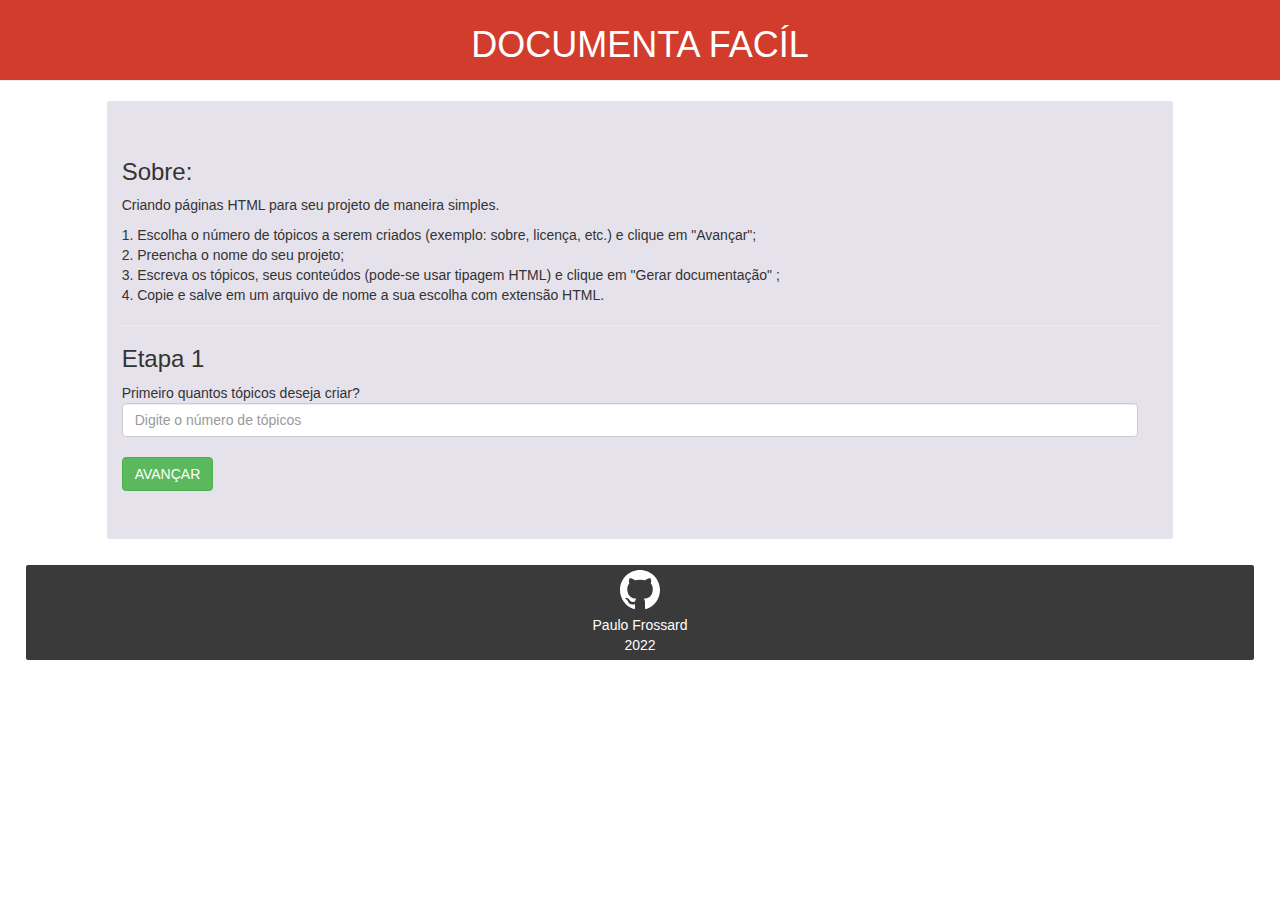
<file: index.html>
﻿<!DOCTYPE html>
<html lang="pt-br">

<head>
	<meta charset="utf-8">
	<title>Documenta Facil</title>
	<meta name="viewport" content="width=device-width, initial-scale=1">
	<link href="https://fonts.googleapis.com/css?family=Josefin+Sans" rel="stylesheet">
	<link rel="stylesheet" href="styleguide.css">
	<link rel="stylesheet" href="https://maxcdn.bootstrapcdn.com/bootstrap/3.2.0/css/bootstrap.min.css">
	<script src="./javascripts/criar.js" type="text/javascript" charset="utf-8"></script>
</head>

<body>
	<div class='page-header uppercase' id='header'>
		<h1><a href="index.html">Documenta Facíl</a></h1>
	</div>
	<div class="container-fluid">
		<div class="row">
			<div class='col-sm-10 col-md-10 col-xs-10 col-md-offset-1 col-xs-offset-1 col-sm-offset-1 corpo' id='corpo'>
				<p>
					<h3>Sobre:</h3>
					<p>
						Criando páginas HTML para seu projeto de maneira simples. 
					</p>
					<p> 1. Escolha o número de tópicos a serem criados (exemplo: sobre, licença, etc.) e clique
						em "Avançar";<br>
						2. Preencha o nome do seu projeto;<br>
						3. Escreva os tópicos, seus conteúdos (pode-se usar tipagem HTML) e clique em "Gerar
						documentação" ;<br>
						4. Copie e salve em um arquivo de nome a sua escolha com extensão HTML.<br>
					</p>
				</p>
				<hr/>
				<p>
					<h3>Etapa 1</h3>
					<div>
						Primeiro quantos tópicos deseja criar?
						<input id='num_post' class='form-control' type='text' placeholder="Digite o número de tópicos"/>
						<br>
						<button type="submit" class="btn btn-success uppercase" onclick="posts()">Avançar</button></p>
					</div>
				</p>
			</div>
		</div>
	</div>
	<div class="footer">
		<div class="container">
        	<a href="https://github.com/paulocfrossard/documenta-facil">
				<svg xmlns="http://www.w3.org/2000/svg" width="40" height="40" fill="currentColor" class="bi bi-github" viewBox="0 0 16 16">
					<path d="M8 0C3.58 0 0 3.58 0 8c0 3.54 2.29 6.53 5.47 7.59.4.07.55-.17.55-.38 0-.19-.01-.82-.01-1.49-2.01.37-2.53-.49-2.69-.94-.09-.23-.48-.94-.82-1.13-.28-.15-.68-.52-.01-.53.63-.01 1.08.58 1.23.82.72 1.21 1.87.87 2.33.66.07-.52.28-.87.51-1.07-1.78-.2-3.64-.89-3.64-3.95 0-.87.31-1.59.82-2.15-.08-.2-.36-1.02.08-2.12 0 0 .67-.21 2.2.82.64-.18 1.32-.27 2-.27.68 0 1.36.09 2 .27 1.53-1.04 2.2-.82 2.2-.82.44 1.1.16 1.92.08 2.12.51.56.82 1.27.82 2.15 0 3.07-1.87 3.75-3.65 3.95.29.25.54.73.54 1.48 0 1.07-.01 1.93-.01 2.2 0 .21.15.46.55.38A8.012 8.012 0 0 0 16 8c0-4.42-3.58-8-8-8z"/>
				</svg>
			</a>
			<br>
			Paulo Frossard<br>
			2022
	</div>
</body>

</html>
</file>
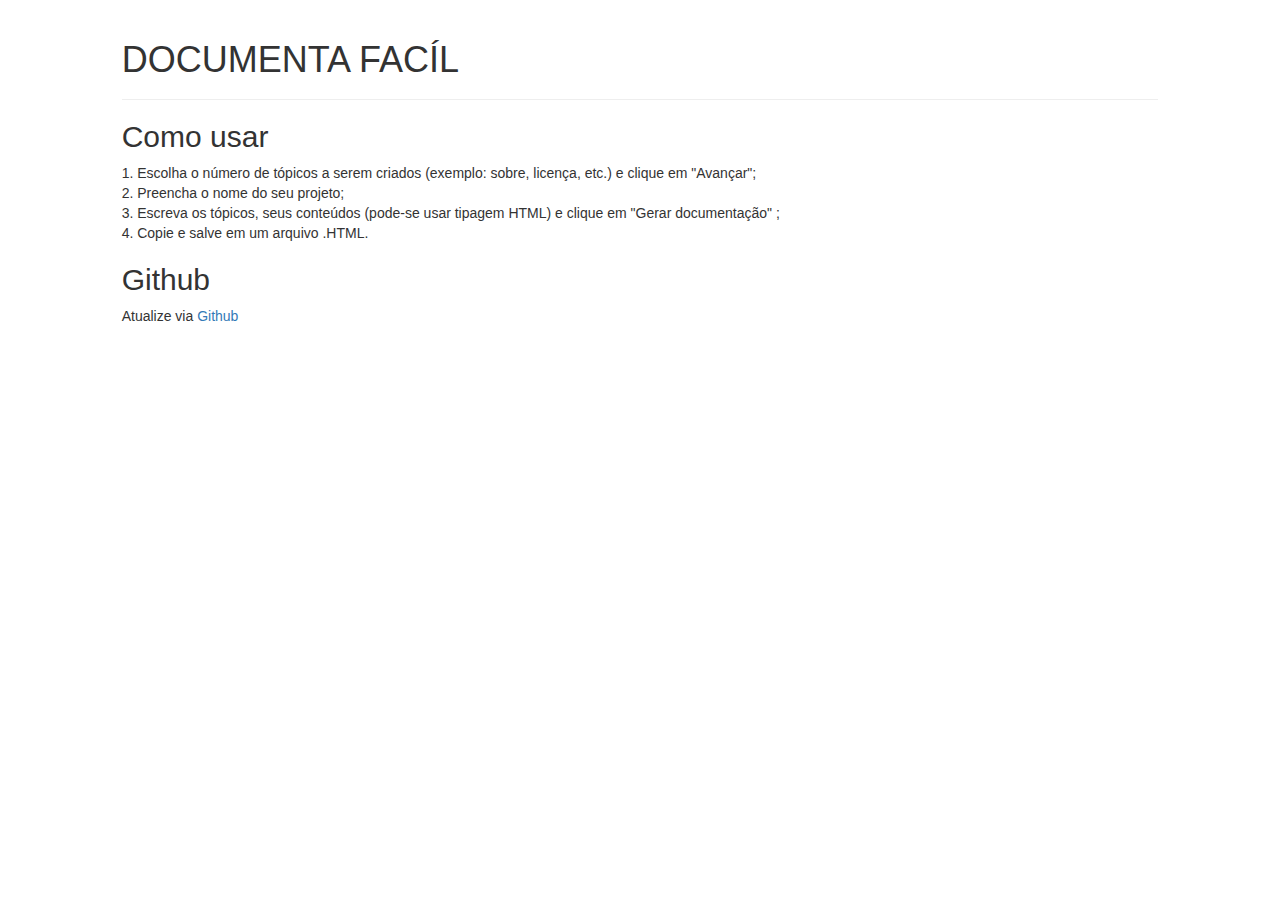
<file: exemple/exemple.html>
<!DOCTYPE html>
<html lang='pt-br'>

<head>
    <meta name='viewport' content='width=device-width, initial-scale=1'>
    <meta charset='utf-8'>
    <title>DOCUMENTA FACÍL</title>
    <link href='https://fonts.googleapis.com/css?family=Josefin+Sans' rel='stylesheet'>
    <link rel='stylesheet' href='https://raw.githubusercontent.com/paulocfrossard/documenta-facil/main/styleguide.css'>
    <link rel='stylesheet' href='https://maxcdn.bootstrapcdn.com/bootstrap/3.2.0/css/bootstrap.min.css'>
</head>

<body>
    <div class="container-fluid">
        <div class="row">
            <div class='col-sm-10 col-md-10 col-xs-10 col-md-offset-1 col-xs-offset-1 col-sm-offset-1'>
                <div class='page-header'>
                    <h1>DOCUMENTA FACÍL</h1>
                </div>
                <section>
                    <div id='conteudo'>
                        <article>
                            <p>
                            <h2>Como usar</h2>
                            <div class='styles'>1. Escolha o número de tópicos a serem criados (exemplo: sobre, licença,
                                etc.) e clique em "Avançar";<br>
                                2. Preencha o nome do seu projeto;<br>
                                3. Escreva os tópicos, seus conteúdos (pode-se usar tipagem HTML) e clique em "Gerar
                                documentação" ;<br>
                                4. Copie e salve em um arquivo .HTML.<br></p>
                            </div>
                        </article>
                        <article>
                            <p>
                            <h2>Github</h2>
                            <div class='styles'>
                            Atualize via <a href='https://github.com/paulocfrossard/documenta-facil'>Github</a>
                            </p>
                            </div>
                        </article>
                    </div>
                </section>
            </div>
        </div>
    </div>
</body>

</html>
</file>
<file: styleguide.css>
/* Estilos do Guia */
body {
	font-family: 'Josefin Sans', sans-serif;
}

input,
textarea {
	width: 100%;
	max-width: 98%;
	padding: 10px;
	border-radius: 1px;
}

textarea {
	min-height: 160px;
}

#header {
	padding: 5px;
	text-align: center;
	background-color: #d13c2c;
	height: 100%;
	width: auto;
	margin-top: 0px;
	margin-bottom: 20px;
}

#header a, #header>h1 {
	color: #fff;
	text-decoration: none;

}

.corpo {
	background-color: #e6e2eb;
	padding: 3%;
	border-radius: 2px;
}
.uppercase {
	text-transform: uppercase;
	text-decoration: none;
}
.cores_primarias div,
.cores_secundarias div {
	padding: 120px 10px 10px 10px;
	text-align: center;
	float: left;
	margin-right: 20px;
	color: black;
	box-shadow: 0 -40px 0 0 white inset, 0px 0px 5px 0 rgba(0, 0, 0, .125);
}

.formularios {
	max-width: 500px;
}

.footer {
	background-color: rgb(58, 58, 58);
	position: absolute;
	height: auto;
	width: 96%;
	margin: 2%;
	border-radius: 2px;
}

.footer>.container,
.footer>.container a {
	color: #fff;
	padding: 5px;
	text-align: center;
}

.footer>.container a:hover {
	opacity: 80%;
}
.margem{
	margin-top: 10px;
	margin-bottom: 10px;
}
</file>
